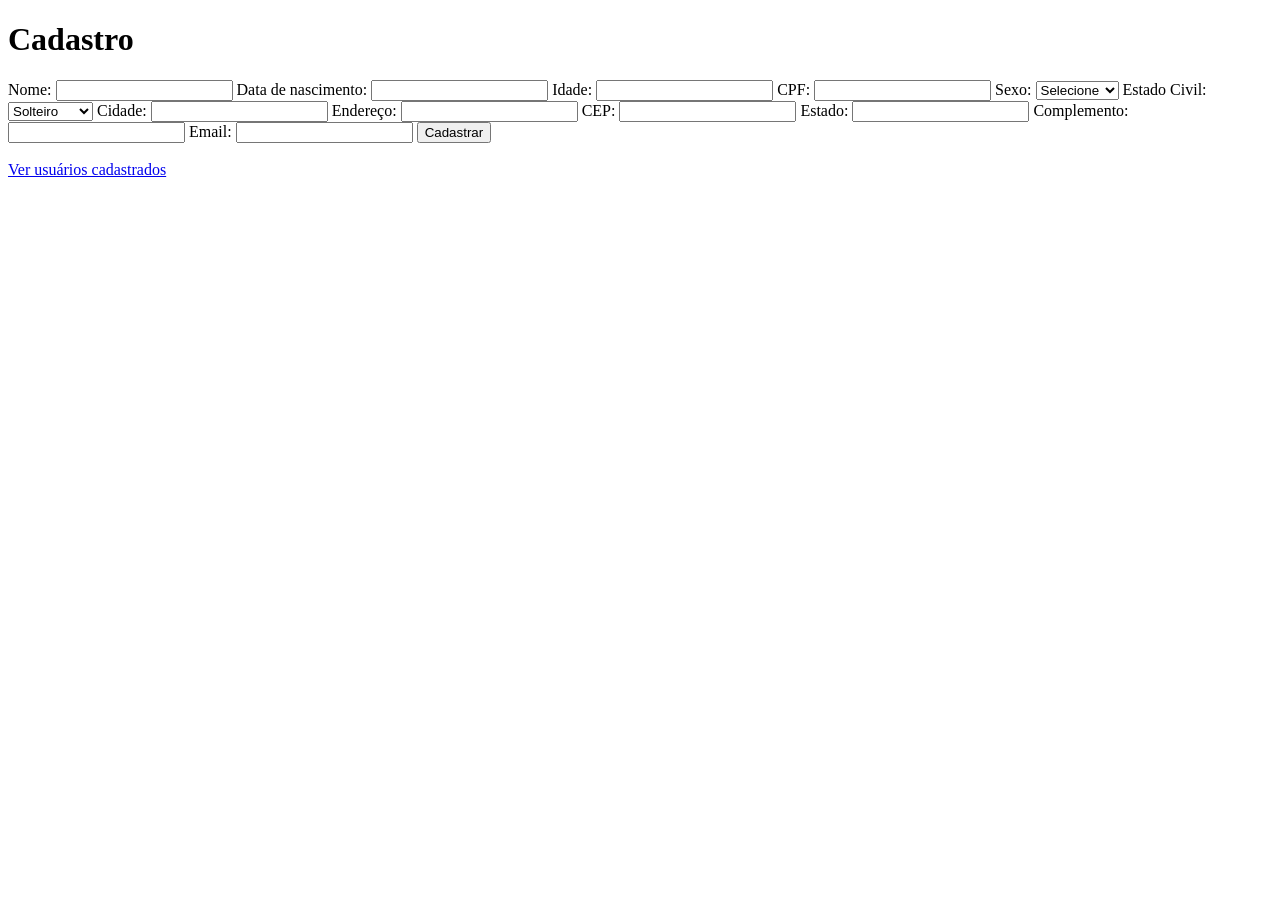
<file: index.html>
<!--Tela inicial, com links de navegação-->
<!DOCTYPE html>
<html lang="pt-BR">

<head>
    <meta charset="UTF-8">
    <meta name="viewport" content="width=device-width, initial-scale=1.0">
    <title>Desafio Glauco</title>
</head>

<body>
    <h1>Cadastro</h1>

    <form>
        <label for="nome">Nome:</label>
        <input type="text" id="nome">

        <label for="dataNascimento">Data de nascimento:</label>
        <input type="text" id="dataNascimento" maxlength="10" oninput="mascaraData()" onchange="calcularIdade()">
        <label for="idade">Idade:</label>
        <input type="number" id="idade" readonly>

        <label for="cpf">CPF:</label>
        <input type="text" id="cpf" maxlength="14" oninput="mascaraCpf()">

        <label for="sexo">Sexo:</label>
        <select id="sexo">
            <option value="">Selecione</option>
            <option value="Masculino">Masculino</option>
            <option value="Feminino">Feminino</option>
            <option value="Outro">Outro</option>
        </select>

        <label for="estadoCivil">Estado Civil:</label>
        <select id="estadoCivil" onchange="controlarConjuge()">            
            <option value="Solteiro">Solteiro</option>
            <option value="Casado">Casado</option>
            <option value="Divorciado">Divorciado</option>
        </select>

        <div id="campoConjuge" style="display: none;">
            <label for="conjuge">Cônjuge:</label>
            <input type="text" id="conjuge">
        </div>

        <label for="cidade">Cidade:</label>
        <input type="text" id="cidade">

        <label for="endereco">Endereço:</label>
        <input type="text" id="endereco">

        <label for="cep">CEP:</label>
        <input type="text" id="cep" maxlength="9" oninput="mascaraCep()">

        <label for="estado">Estado:</label>
        <input type="text" id="estado">

        <label for="complemento">Complemento:</label>
        <input type="text" id="complemento">

        <label for="email">Email:</label>
        <input type="text" id="email">

        <button type="button" onclick="criarCadastro()">
            Cadastrar
        </button>

    </form>

    <br>

    <a href="listagem.html">Ver usuários cadastrados</a>

    <script src="dados.js"></script>
    <script src="cadastro.js"></script>
</body>

</html>
</file>
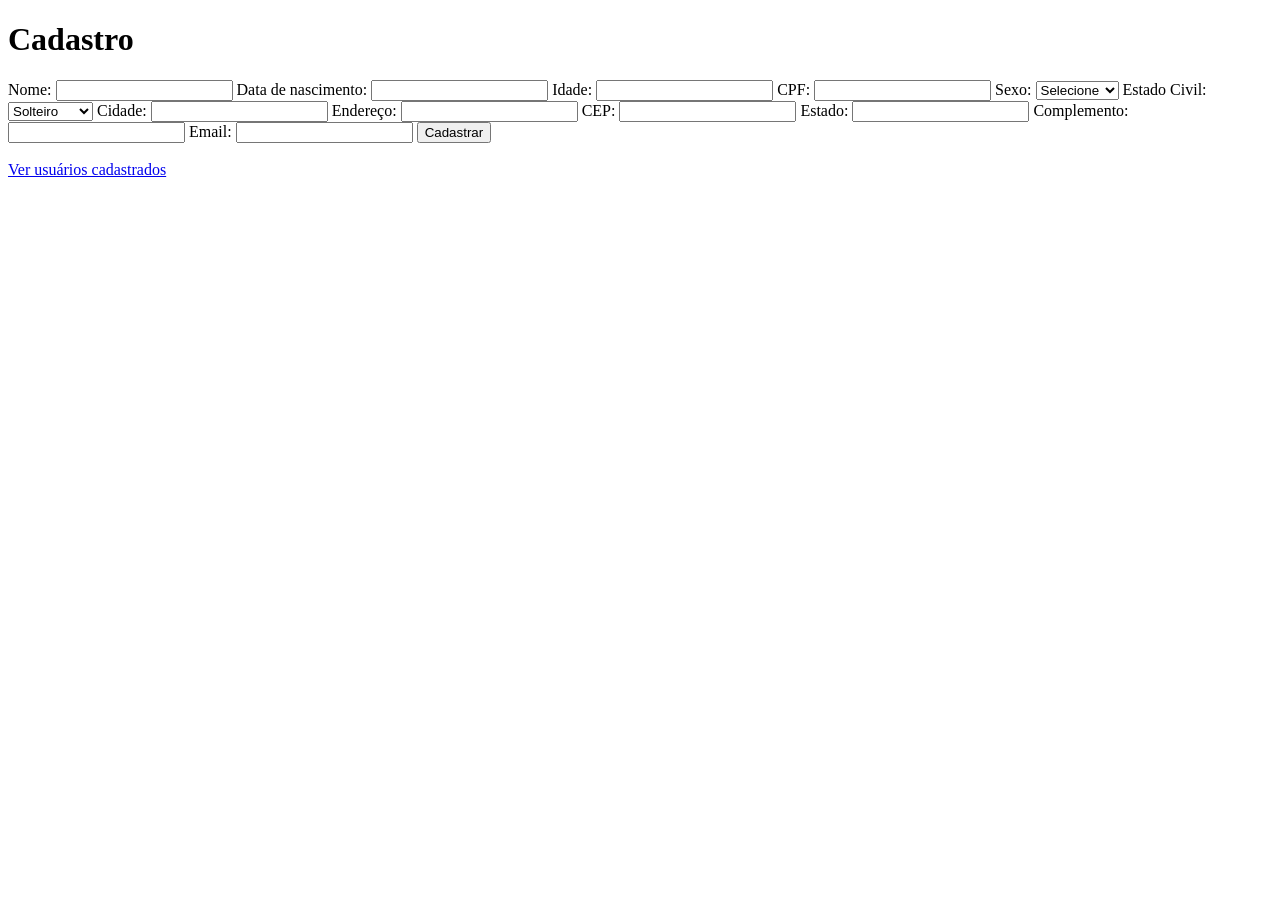
<file: cadastro.html>
<!--Tela inicial, com links de navegação-->
<!DOCTYPE html>
<html lang="pt-BR">

<head>
    <meta charset="UTF-8">
    <meta name="viewport" content="width=device-width, initial-scale=1.0">
    <title>Desafio Glauco - Cadastro</title>
</head>

<body>
    <h1 id="tituloCadastro">Cadastro</h1>

    <form>
        <label for="nome">Nome:</label>
        <input type="text" id="nome" maxlength="256">

        <label for="dataNascimento">Data de nascimento:</label>
        <input type="text" id="dataNascimento" maxlength="10" oninput="mascaraData(); calcularIdade()">

        <label for="idade">Idade:</label>
        <input type="text" id="idade" readonly>

        <label for="cpf">CPF:</label>
        <input type="text" id="cpf" maxlength="14" oninput="mascaraCpf()">

        <label for="sexo">Sexo:</label>
        <select id="sexo">
            <option value="">Selecione</option>
            <option value="Masculino">Masculino</option>
            <option value="Feminino">Feminino</option>
            <option value="Outro">Outro</option>
        </select>

        <label for="estadoCivil">Estado Civil:</label>
        <select id="estadoCivil" onchange="controlarConjuge()">
            <option value="Solteiro">Solteiro</option>
            <option value="Casado">Casado</option>
            <option value="Divorciado">Divorciado</option>
        </select>

        <div id="campoConjuge" style="display: none;">
            <label for="conjuge">Cônjuge:</label>
            <input type="text" id="conjuge">
        </div>

        <label for="cidade">Cidade:</label>
        <input type="text" id="cidade">

        <label for="endereco">Endereço:</label>
        <input type="text" id="endereco">

        <label for="cep">CEP:</label>
        <input type="text" id="cep" maxlength="9" oninput="mascaraCep()">

        <label for="estado">Estado:</label>
        <input type="text" id="estado">

        <label for="complemento">Complemento:</label>
        <input type="text" id="complemento">

        <label for="email">Email:</label>
        <input type="text" id="email">

        <button type="button" id="botaoCadastro" onclick="criarCadastro()">
            Cadastrar
        </button>

        <button type="button" id="botaoCancelar" onclick="cancelarEdicao()" style="display: none;">
            Cancelar
        </button>

    </form>

    <br>

    <a href="listagem.html" id="linkListagem">Ver usuários cadastrados</a>

    <script src="dados.js"></script>
    <script src="cadastro.js"></script>
</body>

</html>
</file>
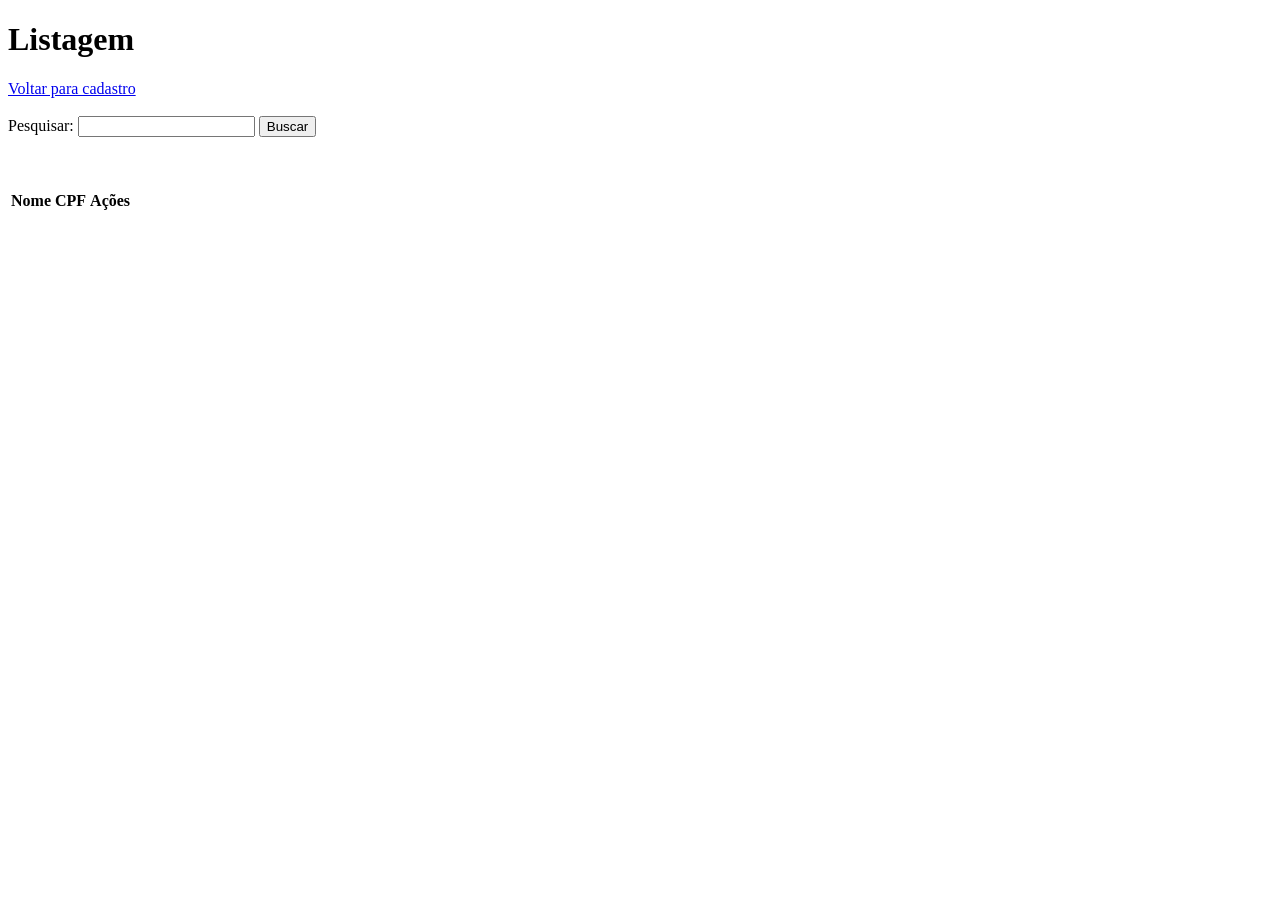
<file: listagem.html>
<!DOCTYPE html>
<html lang="pt-BR">

<head>
    <meta charset="UTF-8">
    <meta name="viewport" content="width=device-width, initial-scale=1.0">
    <title>Listagem</title>
</head>

<body>
    <h1>Listagem</h1>

    <a href="cadastro.html">Voltar para cadastro</a>

    <br><br>

    <label for="filtro">Pesquisar:</label>
    <input type="text" id="filtro">

    <button type="button" onclick="filtrarUsuarios()">                                        
        Buscar
    </button>

    <p id="resultadoBusca"></p>

    <br><br>

    <table>
        <thead>
            <tr>
                <th>Nome</th>
                <th>CPF</th>
                <th>Ações</th>
            </tr>
        </thead>

        <tbody id="lista-usuarios">
        </tbody>
    </table>

    <script src="dados.js"></script>
    <script src="listagem.js"></script>
</body>

</html>
</file>
